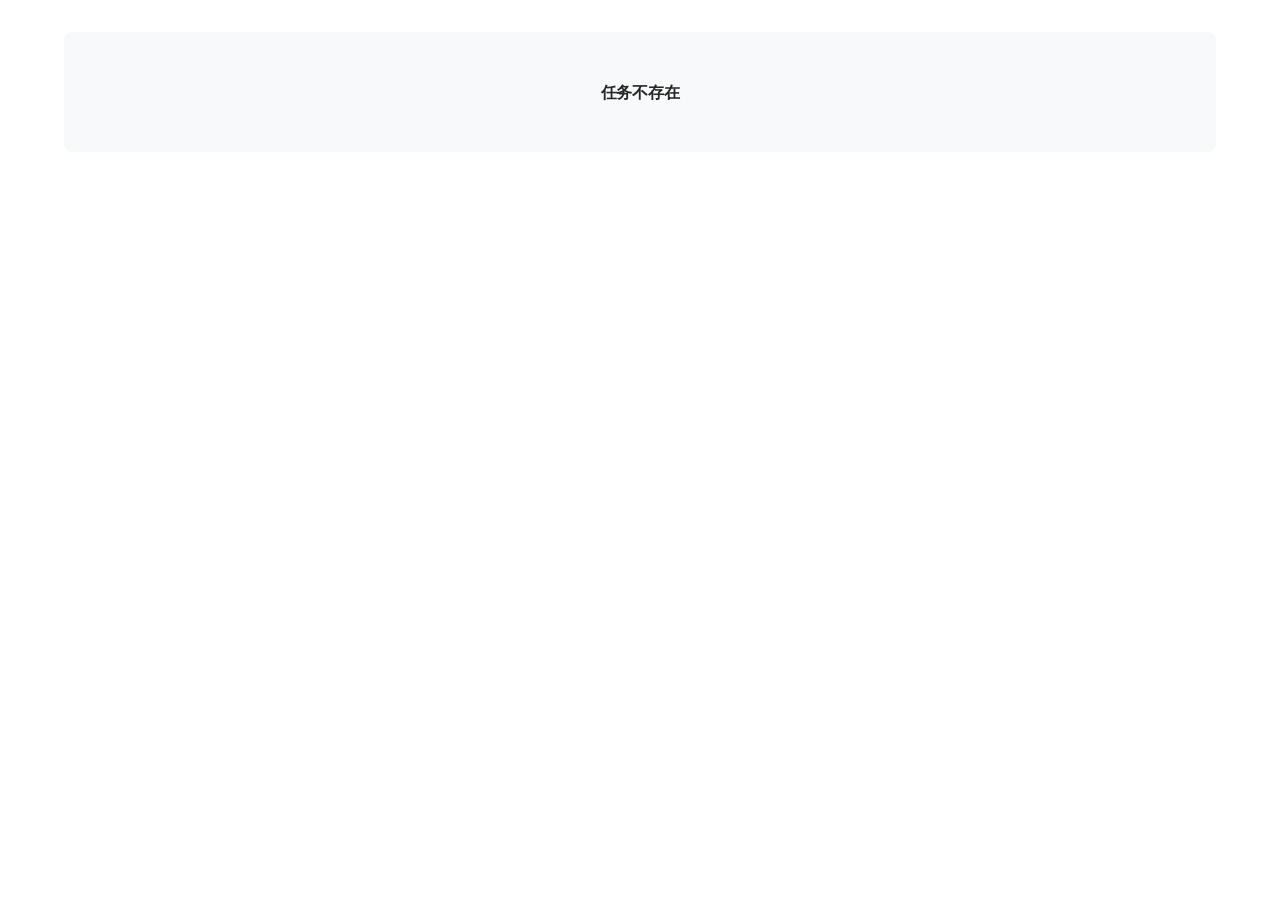
<file: backend/app/static/view.html>
<!doctype html>
<html lang="zh-CN">
<head>
<meta charset="utf-8">
<meta name="viewport" content="width=device-width, initial-scale=1">
<title>查看 · vidlex</title>
<link rel="stylesheet" href="base.css">
<script type="module" src="js/pages/view.js"></script>
</head>
<body>
<main class="page" id="main"></main>
</body>
</html>
</file>
<file: backend/app/static/base.css>
/* vidlex 唯一的样式文件（技术选型 12.2、12.3）。视觉沿用 DJI 设计规范的颜色、字体、圆角、间距和组件形状。
   颜色和尺寸只在 :root 定义一次，其余地方只引用变量；HTML 不写 style 属性，JS 只切换 class。 */

@font-face {
  font-family: "Open Sans";
  font-style: normal;
  font-weight: 300 800;
  font-display: swap;
  src: url("fonts/open-sans.woff2") format("woff2-variations");
  /* 只含拉丁字符；中文用系统字体 */
  unicode-range: U+0000-00FF, U+0131, U+0152-0153, U+02BB-02BC, U+02C6, U+02DA, U+02DC, U+0304, U+0308,
    U+0329, U+2000-206F, U+20AC, U+2122, U+2191, U+2193, U+2212, U+2215, U+FEFF, U+FFFD;
}

:root {
  /* 颜色 */
  --c-primary: #0070d5;
  --c-ink: #262626;
  --c-ink-2: #595959;
  --c-ink-3: #8c8c8c;
  --c-nav-ink: #303233;
  --c-canvas: #fff;
  --c-canvas-soft: #f7f9fa;
  --c-fog: #f5f5f5;
  --c-announce: #fafafa;
  --c-media: #000;
  --c-on-dark: #fff;
  --c-divider: #e8e8e8;
  --c-input-border: #d4d7d9;
  --c-control-border: #ccc;
  --c-dashed: #ddd;
  --c-error: #f5222d;
  --shadow-float: 0 8px 16px rgba(0, 0, 0, 0.1);
  /* 圆角 */
  --r-xs: 4px;
  --r-sm: 8px;
  --r-full: 9999px;
  /* 间距 */
  --s-1: 4px;
  --s-2: 8px;
  --s-3: 12px;
  --s-4: 16px;
  --s-5: 20px;
  --s-6: 24px;
  --s-8: 32px;
  --s-10: 40px;
  --s-12: 48px;
  --s-16: 64px;
  /* 字号 / 行高 */
  --fs-12: 12px; --lh-12: 1.33;
  --fs-14: 14px; --lh-14: 1.43;
  --fs-16: 16px; --lh-16: 1.5;
  --fs-20: 20px; --lh-20: 1.2;
  --fs-24: 24px; --lh-24: 1.17;
  --fs-32: 32px; --lh-32: 1.125;
  --fs-40: 40px; --lh-40: 1.2;
  --w-regular: 400;
  --w-bold: 600;
  /* 字间距：中文效果不好时只改这两个变量 */
  --track: -0.02em;
  --track-tight: -0.03em;
  --font: "Open Sans", "PingFang SC", "Microsoft YaHei", "Noto Sans CJK SC", sans-serif;
  /* 尺寸 */
  --content-max: 1200px;
  --nav-h: 64px;
  --control-h: 40px;
  --control-h-sm: 32px;
  --page-gutter: var(--s-6);
  --view-max: 960px; /* 查看页内容的最大宽度：已完成和未完成两种布局一致 */
  --toast-w: 360px;
  --dim-disabled: 0.4;
  --dim-hover: 0.88;
}

/* ---- 基础排版 ---- */

*,
*::before,
*::after {
  box-sizing: border-box;
}

html {
  -webkit-text-size-adjust: 100%;
}

body {
  margin: 0;
  background: var(--c-canvas);
  color: var(--c-ink);
  font-family: var(--font);
  font-size: var(--fs-16);
  line-height: var(--lh-16);
  font-weight: var(--w-regular);
  letter-spacing: var(--track);
}

h1, h2, h3 {
  margin: 0;
  font-weight: var(--w-bold);
  letter-spacing: var(--track-tight);
}

p {
  margin: 0;
}

a {
  color: var(--c-primary);
}

button,
input,
textarea,
select {
  font: inherit;
  letter-spacing: inherit;
  color: inherit;
}

:focus-visible {
  outline: 2px solid var(--c-primary);
  outline-offset: 2px;
}

[hidden] {
  display: none !important;
}

.visually-hidden {
  position: absolute;
  width: 1px;
  height: 1px;
  overflow: hidden;
  clip-path: inset(50%);
  white-space: nowrap;
}

.icon {
  width: 1em;
  height: 1em;
  flex: none;
  vertical-align: -0.125em;
}

.text-error {
  color: var(--c-error);
}

.text-secondary {
  color: var(--c-ink-2);
}

.text-small {
  font-size: var(--fs-12);
  line-height: var(--lh-12);
  color: var(--c-ink-3);
}

/* ---- 页面框架 ---- */

.page {
  max-width: var(--content-max);
  margin: 0 auto;
  padding: var(--s-8) var(--page-gutter) var(--s-16);
}

.section-head {
  display: flex;
  flex-wrap: wrap;
  align-items: center;
  gap: var(--s-3) var(--s-4);
  margin-bottom: var(--s-4);
}

/* 任务列表：上方和卡片的距离等于标题行下方到表格的距离 */
.section-list {
  margin-top: var(--s-4);
}

/* 标题、开始任务、过时任务靠左，搜索框在最右侧；放不下时搜索框换到下一行并占满整行 */
.list-head-row {
  display: flex;
  flex-wrap: wrap;
  align-items: center;
  gap: var(--s-3) var(--s-4);
  width: 100%;
}

.list-head-row .title-md {
  flex: none;
  white-space: nowrap;
}

.list-notes {
  display: flex;
  flex-wrap: wrap;
  gap: 0 var(--s-4);
}

/* 按下的描边按钮（“过时任务”）：主色描边和文字，尺寸不变 */
.btn-outline[aria-pressed="true"] {
  border-color: var(--c-primary);
  color: var(--c-primary);
}

/* 搜索框：标题行最右侧，左侧放大镜图标 */
.search {
  position: relative;
  flex: 0 1 200px;
  min-width: 120px;
  margin-left: auto;
}

.search .input {
  min-height: var(--control-h-sm);
  height: var(--control-h-sm);
  padding-left: var(--s-8); /* 给左侧放大镜图标留位置 */
}

.search-icon {
  position: absolute;
  left: var(--s-3);
  top: 50%;
  transform: translateY(-50%);
  color: var(--c-ink-3);
  pointer-events: none;
}

.title-lg {
  font-size: var(--fs-32);
  line-height: var(--lh-32);
}

.title-md {
  font-size: var(--fs-24);
  line-height: var(--lh-24);
}

/* 顶栏：nav-bar + store-nav 的 2px 指示线 */
.nav {
  height: var(--nav-h);
  background: var(--c-canvas);
  border-bottom: 1px solid var(--c-divider);
}

.nav-inner {
  max-width: var(--content-max);
  height: 100%;
  margin: 0 auto;
  padding: 0 var(--page-gutter);
  display: flex;
  align-items: center;
  justify-content: space-between;
}

.nav-logo {
  font-size: var(--fs-20);
  line-height: var(--lh-20);
  font-weight: var(--w-bold);
  letter-spacing: var(--track-tight);
  color: var(--c-ink);
  text-decoration: none;
}

.nav-links {
  display: flex;
  height: 100%;
  gap: var(--s-8);
}

.nav-link {
  display: flex;
  align-items: center;
  height: 100%;
  font-size: var(--fs-14);
  line-height: var(--lh-14);
  color: var(--c-nav-ink);
  text-decoration: none;
  border-bottom: 2px solid transparent;
}

.nav-link[aria-current="page"] {
  color: var(--c-ink);
  border-bottom-color: var(--c-ink);
}

/* 顶栏下方的整页提示条：announcement-bar */
.banner {
  background: var(--c-announce);
  color: var(--c-error);
  font-size: var(--fs-14);
  line-height: var(--lh-14);
  border-bottom: 1px solid var(--c-divider);
}

.banner-inner {
  max-width: var(--content-max);
  margin: 0 auto;
  padding: var(--s-3) var(--page-gutter);
  display: flex;
  align-items: center;
  gap: var(--s-2);
}

/* 面板：设置页的各个区块（benefits-panel、ex-auth-form-card） */
.panel {
  background: var(--c-canvas-soft);
  border-radius: var(--r-sm);
  padding: var(--s-6);
}

.panel-title {
  font-size: var(--fs-20);
  line-height: var(--lh-20);
  font-weight: var(--w-bold);
  letter-spacing: var(--track-tight);
  margin-bottom: var(--s-4);
}

/* ---- 按钮 ---- */

.btn {
  display: inline-flex;
  align-items: center;
  justify-content: center;
  gap: var(--s-2);
  height: var(--control-h);
  padding: 0 var(--s-6);
  border: 1px solid transparent;
  border-radius: var(--r-full);
  font-size: var(--fs-14);
  line-height: var(--lh-14);
  font-weight: var(--w-bold);
  white-space: nowrap;
  text-decoration: none;
  cursor: pointer;
  background: none;
}

.btn-primary {
  background: var(--c-primary);
  color: var(--c-on-dark);
}

.btn-primary:hover:not(:disabled) {
  opacity: var(--dim-hover);
}

.btn-outline {
  border-color: var(--c-ink);
  color: var(--c-ink);
  background: var(--c-canvas);
}

.btn-outline:hover:not(:disabled) {
  background: var(--c-fog);
}

/* 表格行内按钮、“查看”：描边按钮缩小 */
.btn-sm {
  height: var(--control-h-sm);
  padding: 0 var(--s-4);
  font-weight: var(--w-regular);
}

.btn:disabled,
.btn[aria-disabled="true"] {
  opacity: var(--dim-disabled);
  cursor: not-allowed;
}

/* 加载中：转圈图标出现在文字前，放在左内边距里，按钮宽度不变 */
.btn {
  position: relative;
}

.btn[aria-busy="true"] {
  cursor: progress;
}

.btn-spinner {
  position: absolute;
  left: var(--s-2);
  top: calc(50% - 0.5em);
}

.btn-sm .btn-spinner {
  left: 2px;
  font-size: var(--fs-12);
  top: calc(50% - 0.5em);
}

.spin {
  animation: spin 0.9s linear infinite;
}

@keyframes spin {
  to {
    transform: rotate(360deg);
  }
}

@media (prefers-reduced-motion: reduce) {
  .spin {
    animation: none;
  }
}

.btn-text {
  border: none;
  padding: 0;
  height: auto;
  background: none;
  color: var(--c-primary);
  font-size: var(--fs-14);
  line-height: var(--lh-14);
  font-weight: var(--w-regular);
  cursor: pointer;
}

.btn-text:hover {
  text-decoration: underline;
}

.btn-group {
  display: flex;
  flex-wrap: wrap;
  gap: var(--s-2);
}

/* ---- 状态标签：care-tag 外形 + badge 字 ---- */

.tag {
  display: inline-flex;
  align-items: center;
  height: 24px;
  padding: 0 var(--s-2);
  border-radius: var(--r-xs);
  font-size: var(--fs-12);
  line-height: var(--lh-12);
  font-weight: var(--w-bold);
  white-space: nowrap;
}

.tag-processing { background: var(--c-primary); color: var(--c-on-dark); }
.tag-completed { background: var(--c-ink); color: var(--c-on-dark); }
.tag-failed { background: var(--c-fog); color: var(--c-error); }
.tag-queued { background: var(--c-fog); color: var(--c-ink-2); }
.tag-stopped { background: var(--c-canvas); color: var(--c-ink-2); border: 1px dashed var(--c-dashed); }
.tag-ignored { background: var(--c-fog); color: var(--c-ink-3); }

/* ---- 队列状态：顶栏 logo 右侧 ---- */

.nav-status {
  display: flex;
  align-items: center;
  gap: var(--s-2);
  min-width: 0;
  margin: 0 auto 0 var(--s-6);
  font-size: var(--fs-14);
  line-height: var(--lh-14);
}

.nav-status-text {
  overflow: hidden;
  white-space: nowrap;
  text-overflow: ellipsis; /* 出错原因太长时截断，完整内容在悬停提示里 */
}

.dot {
  width: 10px;
  height: 10px;
  border-radius: var(--r-full);
  background: var(--c-ink-3);
  flex: none;
}

.dot-running { background: var(--c-primary); }
.dot-error { background: var(--c-error); }

/* ---- 数字卡片：product-tile + spec-value ---- */

.cards {
  display: grid;
  grid-template-columns: repeat(5, minmax(0, 1fr));
  gap: var(--s-4);
}

.card {
  display: flex;
  flex-direction: column;
  align-items: flex-start;
  gap: var(--s-2);
  padding: var(--s-5) var(--s-6);
  border: none;
  border-radius: 0;
  background: var(--c-fog);
  text-align: left;
  cursor: pointer;
}

.card:hover {
  background: var(--c-divider);
}

/* 选中：内侧 2px 主色框，尺寸不变 */
.card[aria-pressed="true"] {
  outline: 2px solid var(--c-primary);
  outline-offset: -2px;
}

.card-name {
  font-size: var(--fs-14);
  line-height: var(--lh-14);
  color: var(--c-ink-2);
}

.card-value {
  font-size: var(--fs-40);
  line-height: var(--lh-40);
  letter-spacing: var(--track-tight);
}

/* ---- 表格：ex-data-table-cell ---- */

.table-wrap {
  width: 100%;
  overflow-x: auto;
}

.table {
  width: 100%;
  border-collapse: collapse;
  font-size: var(--fs-14);
  line-height: var(--lh-14);
}

.table th {
  background: var(--c-canvas-soft);
  color: var(--c-ink-2);
  font-size: var(--fs-12);
  line-height: var(--lh-12);
  font-weight: var(--w-regular);
  text-align: left;
  white-space: nowrap;
}

.table th,
.table td {
  padding: var(--s-3) var(--s-4);
  border-bottom: 1px solid var(--c-divider);
  vertical-align: top;
}

.sort-btn {
  display: inline-flex;
  align-items: center;
  gap: var(--s-1);
  border: none;
  padding: 0;
  background: none;
  color: inherit;
  font-size: inherit;
  cursor: pointer;
}

th[aria-sort="ascending"] .sort-btn,
th[aria-sort="descending"] .sort-btn {
  color: var(--c-ink);
  font-weight: var(--w-bold);
}

.cell-name {
  min-width: 220px;
  overflow-wrap: anywhere;
}

.cell-title {
  font-size: var(--fs-16);
  line-height: var(--lh-16);
  font-weight: var(--w-bold);
}

.cell-time {
  white-space: nowrap;
  color: var(--c-ink-2);
}

.cell-status {
  width: 30%;
  min-width: 160px;
  overflow-wrap: anywhere; /* 失败原因里方舟的 Request id 是一长串不带空格的字符，不能撑宽整张表 */
}

.cell-actions .btn-group {
  flex-wrap: nowrap; /* 操作列按按钮总宽度撑开，最多 3 个按钮放在一行 */
}

.status-line {
  display: flex;
  flex-wrap: wrap;
  align-items: center;
  gap: var(--s-1) var(--s-2);
}

.status-note {
  margin-top: var(--s-1);
}

.list-foot {
  display: flex;
  justify-content: center;
  padding: var(--s-4) 0;
  font-size: var(--fs-14);
  color: var(--c-ink-2);
}

/* ---- 输入框：商城邮箱输入框 ---- */

.field + .field {
  margin-top: var(--s-5);
}

.field-label {
  display: block;
  margin-bottom: var(--s-2);
  font-size: var(--fs-14);
  line-height: var(--lh-14);
  font-weight: var(--w-bold);
}

/* 开关和旁边的文字（ui/switch.js）：点文字也能切换 */
.switch-field {
  display: inline-flex;
  align-items: center;
  gap: var(--s-2);
  cursor: pointer;
}

.field-unit {
  font-size: var(--fs-14);
  color: var(--c-ink-2);
}

.field-help {
  margin-top: var(--s-2);
  font-size: var(--fs-12);
  line-height: var(--lh-12);
  color: var(--c-ink-2);
}

.field-error {
  display: flex;
  align-items: center;
  gap: var(--s-1);
  margin-top: var(--s-2);
  font-size: var(--fs-12);
  line-height: var(--lh-12);
  color: var(--c-error);
}

.input,
.textarea,
.select {
  width: 100%;
  min-height: var(--control-h);
  padding: 0 var(--s-3);
  border: 1px solid var(--c-input-border);
  border-radius: var(--r-xs);
  background: var(--c-canvas);
  font-size: var(--fs-14);
}

.textarea {
  min-height: 100px;
  padding: var(--s-2) var(--s-3);
  line-height: var(--lh-14);
  resize: vertical;
}

.input-number {
  width: 120px;
}

.input:disabled,
.textarea:disabled {
  opacity: var(--dim-disabled);
}

.input[aria-invalid="true"],
.textarea[aria-invalid="true"] {
  border-color: var(--c-error);
}

/* 开关 */
.switch {
  position: relative;
  width: 44px;
  height: 24px;
  flex: none;
  border: none;
  border-radius: var(--r-full);
  background: var(--c-control-border);
  cursor: pointer;
}

.switch::after {
  content: "";
  position: absolute;
  top: 3px;
  left: 3px;
  width: 18px;
  height: 18px;
  border-radius: var(--r-full);
  background: var(--c-canvas);
  transition: transform 0.15s;
}

.switch[aria-checked="true"] {
  background: var(--c-primary);
}

.switch[aria-checked="true"]::after {
  transform: translateX(20px);
}

/* ---- 页面状态：ex-empty-state-card ---- */

.state {
  background: var(--c-canvas-soft);
  border-radius: var(--r-sm);
  padding: var(--s-12);
  text-align: center;
  font-size: var(--fs-16);
  line-height: var(--lh-16);
}

.state-title {
  font-weight: var(--w-bold);
}

.state-text {
  margin-top: var(--s-2);
  color: var(--c-ink-2);
}

.state-error .state-title {
  color: var(--c-error);
}

.state .btn {
  margin-top: var(--s-6);
}

/* ---- Toast：ex-toast，全站唯一用阴影的地方 ---- */

.toasts {
  position: fixed;
  right: var(--s-6);
  bottom: var(--s-6);
  z-index: 10;
  display: flex;
  flex-direction: column;
  gap: var(--s-2);
  width: min(var(--toast-w), calc(100vw - 2 * var(--s-4)));
}

.toast {
  display: flex;
  align-items: flex-start;
  gap: var(--s-2);
  padding: var(--s-3) var(--s-4);
  border-radius: var(--r-sm);
  background: var(--c-canvas);
  box-shadow: var(--shadow-float);
  font-size: var(--fs-14);
  line-height: var(--lh-14);
}

.toast-text {
  flex: 1;
  overflow-wrap: anywhere;
}

.toast-success .icon {
  color: var(--c-primary);
}

.toast-error .icon {
  color: var(--c-error);
}

.toast-close {
  border: none;
  padding: 0;
  background: none;
  color: var(--c-ink-3);
  cursor: pointer;
}

/* ---- 视频：media-tile ---- */

.media {
  position: relative;
  aspect-ratio: 16 / 9;
  background: var(--c-media);
}

.media video {
  display: block;
  width: 100%;
  height: 100%;
}

.media-msg {
  position: absolute;
  inset: 0;
  display: flex;
  align-items: center;
  justify-content: center;
  padding: var(--s-4);
  color: var(--c-on-dark);
  text-align: center;
}

/* ---- 查看页 ---- */

/* 已完成：上面视频、下面 md（2026-10-24 用户要求，不再左右排列），宽度和未完成时一致 */
.view-layout {
  display: grid;
  grid-template-columns: minmax(0, 1fr);
  gap: var(--s-8);
  max-width: var(--view-max);
  margin: var(--s-6) auto 0;
}

.view-single {
  max-width: var(--view-max);
  margin: var(--s-6) auto 0;
}

/* 视频右下角的下载按钮 */
.view-actions {
  display: flex;
  flex-wrap: wrap;
  justify-content: flex-end;
  gap: var(--s-2);
  margin-top: var(--s-3);
}

.meta-table {
  width: 100%;
  border-collapse: collapse;
  font-size: var(--fs-14);
  line-height: var(--lh-14);
  margin-bottom: var(--s-6);
}

.meta-table th,
.meta-table td {
  padding: var(--s-2) var(--s-3);
  border: 1px solid var(--c-divider);
  text-align: left;
  vertical-align: top;
  overflow-wrap: anywhere;
}

.meta-table th {
  width: 30%;
  background: var(--c-canvas-soft);
  font-weight: var(--w-regular);
  color: var(--c-ink-2);
}

/* md 正文：样式只作用在正文容器内 */
.md {
  overflow-wrap: anywhere;
}

.md > * + * {
  margin-top: var(--s-4);
}

.md h1, .md h2, .md h3 {
  margin-top: var(--s-8);
}

.md h1 { font-size: var(--fs-24); line-height: var(--lh-24); }
.md h2 { font-size: var(--fs-20); line-height: var(--lh-20); }
.md h3 { font-size: var(--fs-16); line-height: var(--lh-16); }

.md p, .md ul, .md ol {
  margin-bottom: 0;
}

.md ul, .md ol {
  padding-left: var(--s-6);
}

.md blockquote {
  margin: 0;
  padding-left: var(--s-4);
  border-left: 2px solid var(--c-divider);
  color: var(--c-ink-2);
}

.md code, .md pre {
  font-family: ui-monospace, "SFMono-Regular", Menlo, Consolas, monospace;
  font-size: var(--fs-14);
  background: var(--c-fog);
  border-radius: var(--r-xs);
}

.md code { padding: 0 var(--s-1); }
.md pre { padding: var(--s-3); overflow-x: auto; }
.md pre code { padding: 0; }

.md table {
  border-collapse: collapse;
  font-size: var(--fs-14);
}

.md th, .md td {
  padding: var(--s-2) var(--s-3);
  border: 1px solid var(--c-divider);
}

.md img {
  max-width: 100%;
}

/* ---- 设置页 ---- */

.settings-grid {
  display: grid;
  gap: var(--s-6);
}

.prompt-grid {
  display: grid;
  grid-template-columns: repeat(2, minmax(0, 1fr));
  gap: var(--s-5) var(--s-6);
}

.prompt-grid .field + .field {
  margin-top: 0;
}

.panel-actions {
  display: flex;
  flex-wrap: wrap;
  align-items: center;
  gap: var(--s-3);
  margin-top: var(--s-6);
}

.unsaved {
  font-size: var(--fs-14);
  color: var(--c-ink-2);
}

.result {
  display: flex;
  align-items: center;
  gap: var(--s-2);
  margin-top: var(--s-4);
  font-size: var(--fs-14);
  line-height: var(--lh-14);
}

.result-ok .icon {
  color: var(--c-primary);
}

.result-fail {
  color: var(--c-error);
}

.folder-grid {
  display: grid;
  grid-template-columns: repeat(4, minmax(0, 1fr));
  gap: var(--s-4) var(--s-6);
  font-size: var(--fs-14);
  line-height: var(--lh-14);
}

.folder-name {
  margin-bottom: var(--s-1);
  font-weight: var(--w-bold);
  overflow-wrap: anywhere;
}

/* 休眠的两个数字框放在一行 */
.field-pair {
  display: flex;
  flex-wrap: wrap;
  gap: var(--s-5) var(--s-8);
  margin-top: var(--s-5);
}

.field-pair .field + .field {
  margin-top: 0;
}

.logs {
  margin-top: var(--s-4);
  font-size: var(--fs-14);
  line-height: var(--lh-14);
}

.log {
  display: grid;
  grid-template-columns: 160px 180px minmax(0, 1fr);
  gap: var(--s-4);
  padding: var(--s-2) 0;
  border-bottom: 1px solid var(--c-divider);
}

.log-time,
.log-task {
  color: var(--c-ink-2);
  overflow-wrap: anywhere;
}

.log-message {
  white-space: pre-wrap;
  overflow-wrap: anywhere;
}

.log-error .log-message {
  color: var(--c-error);
}

/* ---- 响应式（DJI 断点） ---- */

@media (max-width: 1023px) {
  .cards { grid-template-columns: repeat(3, minmax(0, 1fr)); }
  .prompt-grid { grid-template-columns: minmax(0, 1fr); }
}

@media (max-width: 768px) {
  .cards { grid-template-columns: repeat(2, minmax(0, 1fr)); }
  .folder-grid { grid-template-columns: repeat(2, minmax(0, 1fr)); }
  .btn-sm { height: var(--control-h); }
  .log { grid-template-columns: minmax(0, 1fr); gap: var(--s-1); }
  .nav-links { gap: var(--s-5); }
}

@media (max-width: 456px) {
  :root { --page-gutter: var(--s-4); }
  .card { padding: var(--s-4); }
  .search { flex-basis: 100%; } /* 手机上一行放不下：搜索框单独一行 */
}
</file>
